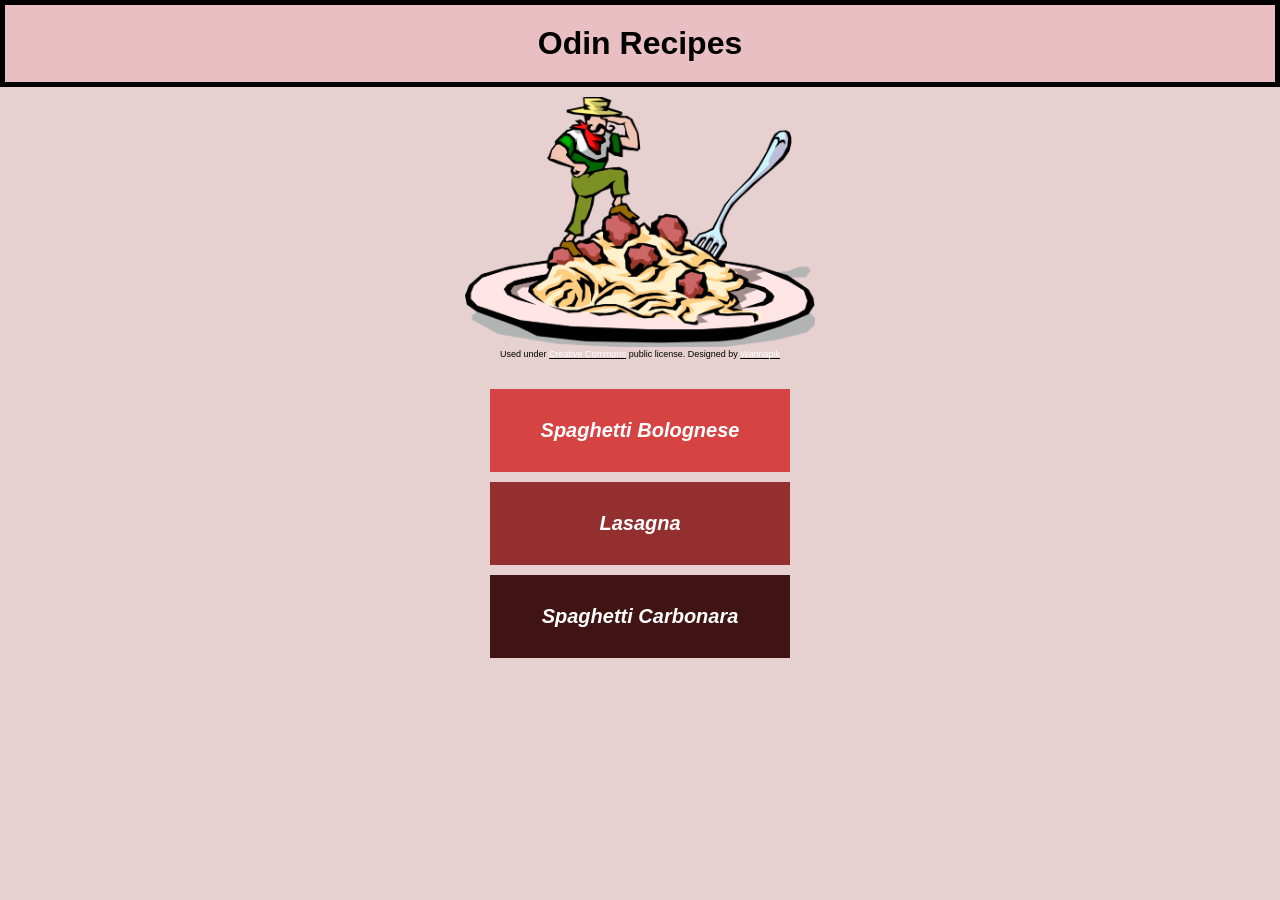
<file: index.html>
<!DOCTYPE html>
<html lang="en">
<head>
    <meta charset="UTF-8">
    <meta name="viewport" content="width=device-width, initial-scale=1.0">
    <title>Odin Recipes</title>
    <link rel="stylesheet" href="./styles.css">
</head>
<body>
    
    <div class="header-box">
    <h1>Odin Recipes</h1>
    </div>

        <img class="index-img" src="./img/Italian Chef Conquers Plate of Spaghetti - Vector Image.png" alt="Vector Illustration of Italian Cuisine Chef Conquers Plate of Spaghetti Pasta with Meatballs" width="350" height="250">
        <div class="img-credit">Used under <u><a href="https://creativecommons.org/licenses/by/3.0/" target="_blank" rel="noopener noreferrer">Creative Commons</a></u> public license. Designed by <u><a href="https://www.wannapik.com/" target="_blank" rel="noopener noreferrer">Wannapik</a></u></div>

    <div class="index-button"><a class="spaghetti" href="./recipes/spaghetti.html">Spaghetti Bolognese</a></div>
    <div class="index-button"><a class="lasagna" href="./recipes/lasagna.html">Lasagna</a></div>
    <div class="index-button"><a class="carbonara" href="./recipes/carbonara.html">Spaghetti Carbonara</a></div>
</body>
</html>
</file>
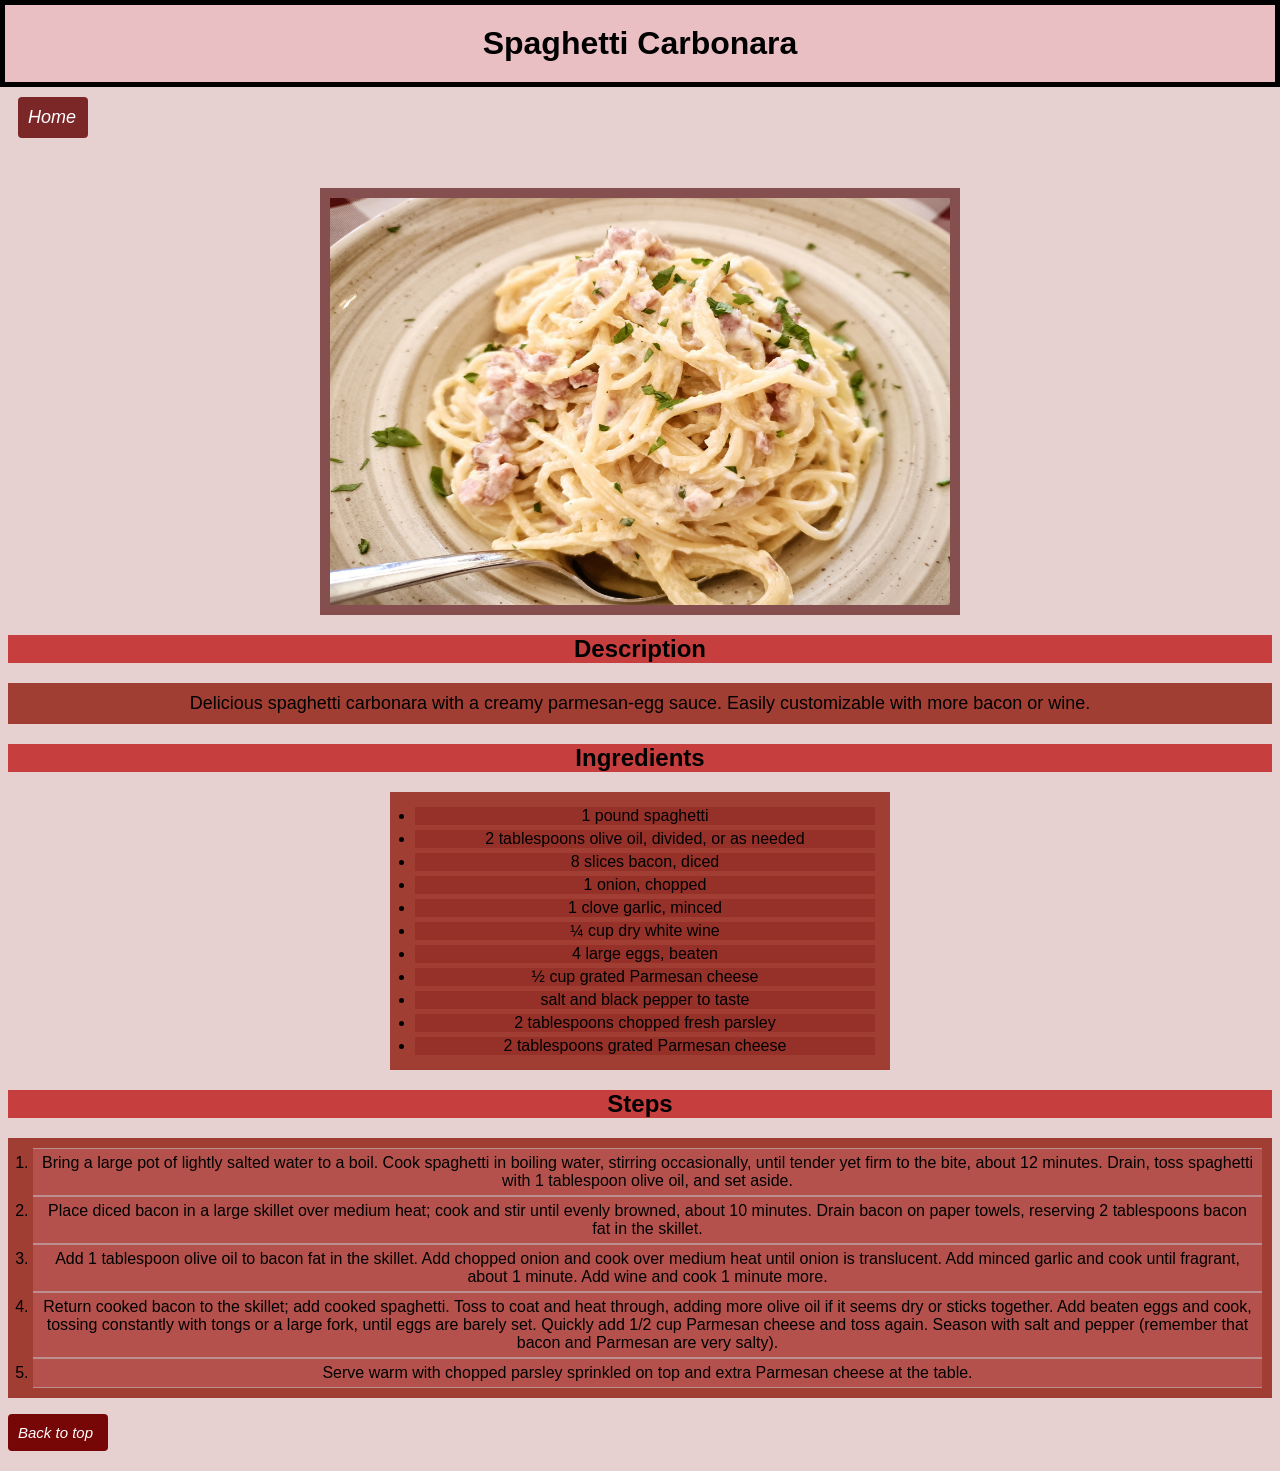
<file: recipes/carbonara.html>
<!DOCTYPE html>
<html lang="en">
<head>
    <meta charset="UTF-8">
    <meta name="viewport" content="width=device-width, initial-scale=1.0">
    <title>Spaghetti Carbonara</title>
    <link rel="stylesheet" href="../styles.css">

</head>
<body>

    <div class="header-box" id="top">
        <h1>Spaghetti Carbonara</h1>
    </div>

    <a id="home-button" href="../index.html">Home</a>

    <img class="food-images" src="../img/carbonara.jpg" alt="Delicious spaghetti carbonara on a plate" width="640" height="427">

    <h2>Description</h2>

    <p class="description">Delicious spaghetti carbonara with a creamy parmesan-egg sauce. Easily customizable with more bacon or wine.</p>

    <h2>Ingredients</h2>

    <ul>
        <li>1 pound spaghetti</li>
        <li>2 tablespoons olive oil, divided, or as needed</li>
        <li>8 slices bacon, diced</li>
        <li>1 onion, chopped</li>
        <li>1 clove garlic, minced</li>
        <li>¼ cup dry white wine</li>
        <li>4 large eggs, beaten</li>
        <li>½ cup grated Parmesan cheese</li>
        <li>salt and black pepper to taste</li>
        <li>2 tablespoons chopped fresh parsley</li>
        <li>2 tablespoons grated Parmesan cheese</li>
    </ul>

    <h2>Steps</h2>

    <ol>
        <li>Bring a large pot of lightly salted water to a boil. Cook spaghetti in boiling water, stirring occasionally, until tender yet firm to the bite, about 12 minutes. Drain, toss spaghetti with 1 tablespoon olive oil, and set aside.</li>
        <li>Place diced bacon in a large skillet over medium heat; cook and stir until evenly browned, about 10 minutes. Drain bacon on paper towels, reserving 2 tablespoons bacon fat in the skillet.</li>
        <li>Add 1 tablespoon olive oil to bacon fat in the skillet. Add chopped onion and cook over medium heat until onion is translucent. Add minced garlic and cook until fragrant, about 1 minute. Add wine and cook 1 minute more.</li>
        <li>Return cooked bacon to the skillet; add cooked spaghetti. Toss to coat and heat through, adding more olive oil if it seems dry or sticks together. Add beaten eggs and cook, tossing constantly with tongs or a large fork, until eggs are barely set. Quickly add 1/2 cup Parmesan cheese and toss again. Season with salt and pepper (remember that bacon and Parmesan are very salty).</li>
        <li>Serve warm with chopped parsley sprinkled on top and extra Parmesan cheese at the table.</li>
    </ol>

    <a id="back-to-top-btn" href="#top">Back to top</button>
    
</body>
</html>
</file>
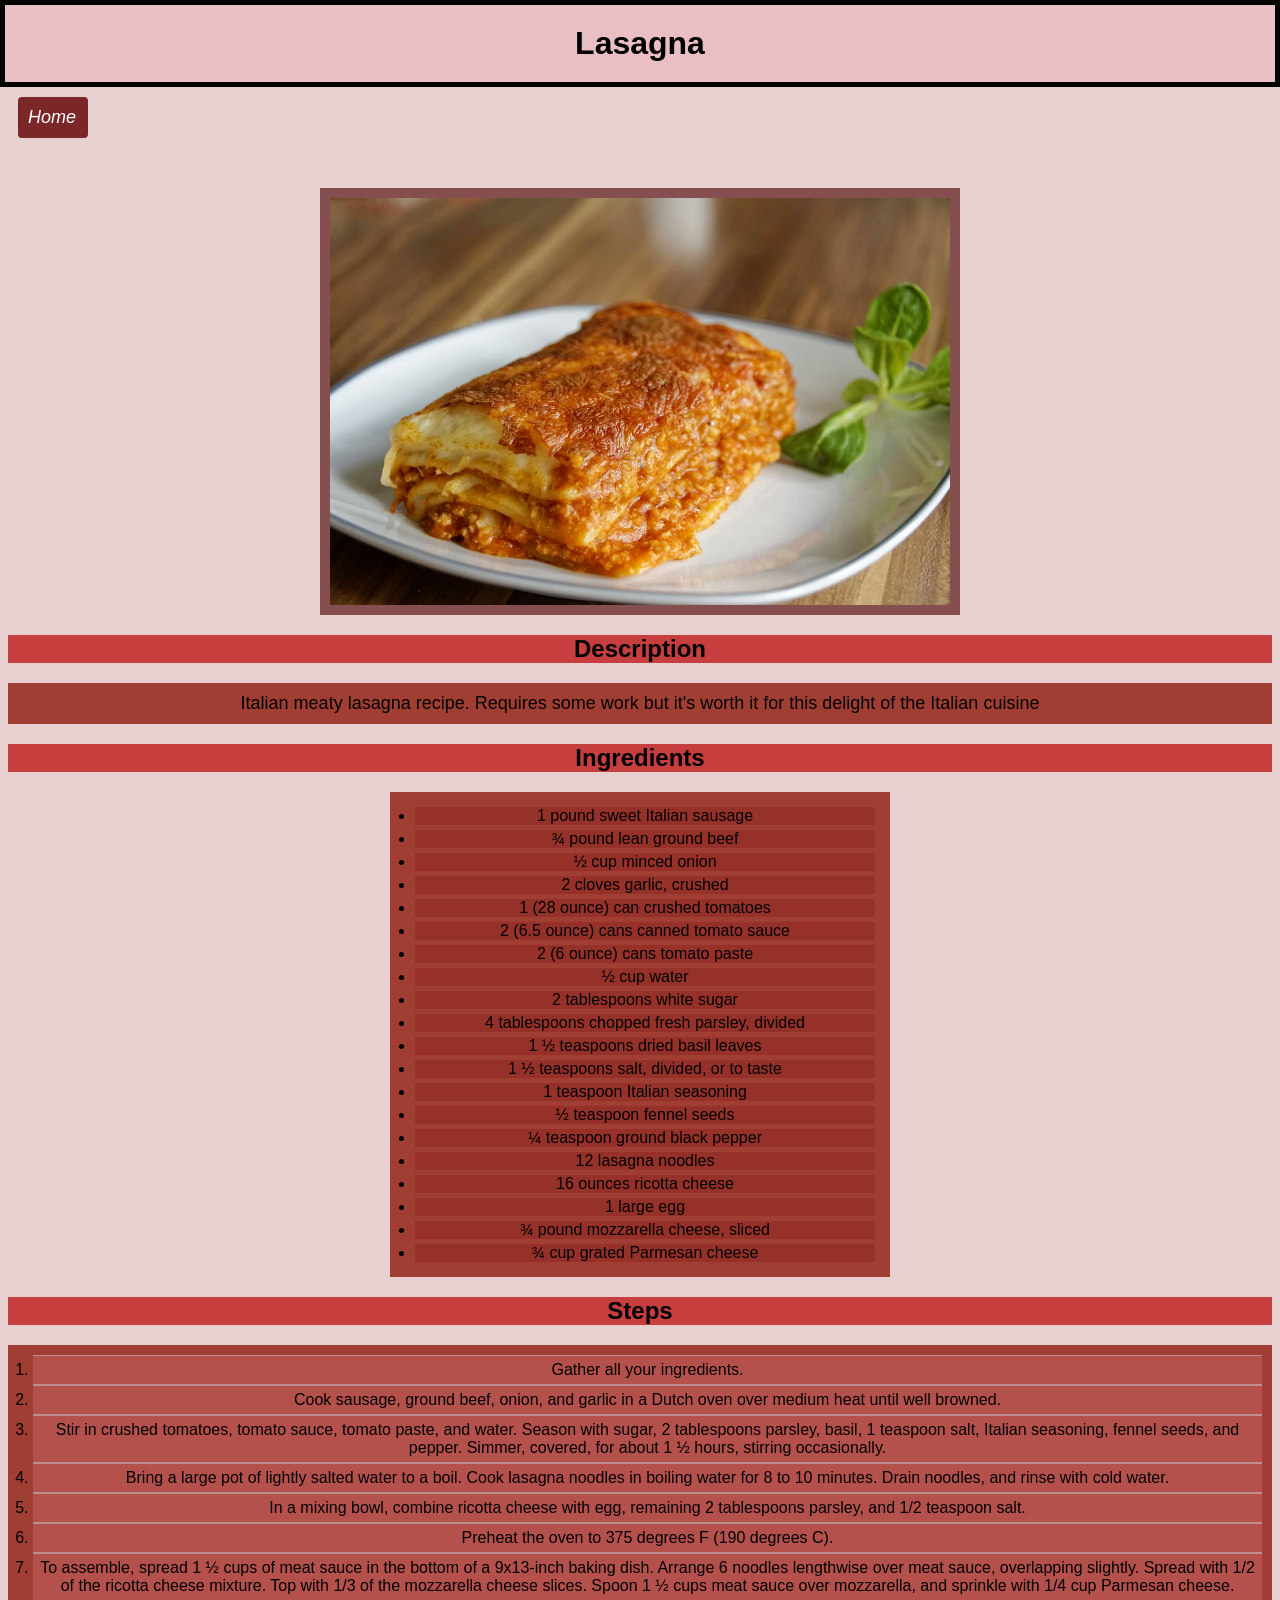
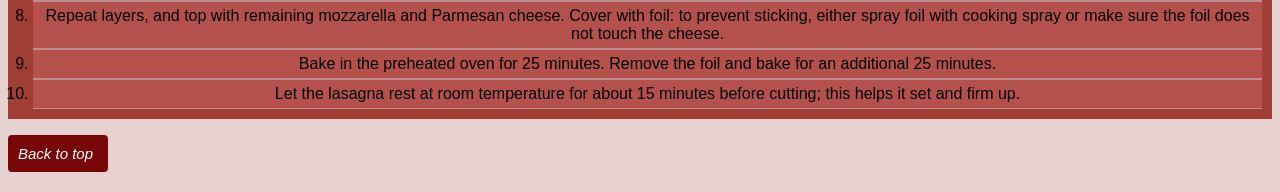
<file: recipes/lasagna.html>
<!DOCTYPE html>
<html lang="en">
<head>
    <meta charset="UTF-8">
    <meta name="viewport" content="width=device-width, initial-scale=1.0">
    <title>Lasagna</title>
    <link rel="stylesheet" href="../styles.css">

</head>
<body>

    <div class="header-box" id="top">
        <h1>Lasagna</h1>
    </div>

    <a id="home-button" href="../index.html">Home</a>

    <img class="food-images" src="../img/lasagna.jpg" alt="Meaty lasagna on a plate served with some green garnish" width="640" height="427">
    
    <h2>Description</h2>
    
    <p class="description">Italian meaty lasagna recipe. Requires some work but it's worth it for this delight of the Italian cuisine</p>

    <h2>Ingredients</h2>

    <ul>
        <li>1 pound sweet Italian sausage</li>
        <li>¾ pound lean ground beef</li>
        <li>½ cup minced onion</li>
        <li>2 cloves garlic, crushed</li>
        <li>1 (28 ounce) can crushed tomatoes</li>
        <li>2 (6.5 ounce) cans canned tomato sauce</li>
        <li>2 (6 ounce) cans tomato paste</li>
        <li>½ cup water</li>
        <li>2 tablespoons white sugar</li>
        <li>4 tablespoons chopped fresh parsley, divided</li>
        <li>1 ½ teaspoons dried basil leaves</li>
        <li>1 ½ teaspoons salt, divided, or to taste</li>
        <li>1 teaspoon Italian seasoning</li>
        <li>½ teaspoon fennel seeds</li>
        <li>¼ teaspoon ground black pepper</li>
        <li>12 lasagna noodles</li>
        <li>16 ounces ricotta cheese</li>
        <li>1 large egg</li>
        <li>¾ pound mozzarella cheese, sliced</li>
        <li>¾ cup grated Parmesan cheese</li>
    </ul>

    <h2>Steps</h2>

    <ol>
        <li>Gather all your ingredients.</li>
        <li>Cook sausage, ground beef, onion, and garlic in a Dutch oven over medium heat until well browned.</li>
        <li>Stir in crushed tomatoes, tomato sauce, tomato paste, and water. Season with sugar, 2 tablespoons parsley, basil, 1 teaspoon salt, Italian seasoning, fennel seeds, and pepper. Simmer, covered, for about 1 ½ hours, stirring occasionally.</li>
        <li>Bring a large pot of lightly salted water to a boil. Cook lasagna noodles in boiling water for 8 to 10 minutes. Drain noodles, and rinse with cold water.</li>
        <li>In a mixing bowl, combine ricotta cheese with egg, remaining 2 tablespoons parsley, and 1/2 teaspoon salt.</li>
        <li>Preheat the oven to 375 degrees F (190 degrees C).</li>
        <li>To assemble, spread 1 ½ cups of meat sauce in the bottom of a 9x13-inch baking dish. Arrange 6 noodles lengthwise over meat sauce, overlapping slightly. Spread with 1/2 of the ricotta cheese mixture. Top with 1/3 of the mozzarella cheese slices. Spoon 1 ½ cups meat sauce over mozzarella, and sprinkle with 1/4 cup Parmesan cheese.</li>
        <li>Repeat layers, and top with remaining mozzarella and Parmesan cheese. Cover with foil: to prevent sticking, either spray foil with cooking spray or make sure the foil does not touch the cheese.</li>
        <li>Bake in the preheated oven for 25 minutes. Remove the foil and bake for an additional 25 minutes.</li>
        <li>Let the lasagna rest at room temperature for about 15 minutes before cutting; this helps it set and firm up.</li>
    </ol>

    <a id="back-to-top-btn" href="#top">Back to top</button>
    
</body>
</html>
</file>
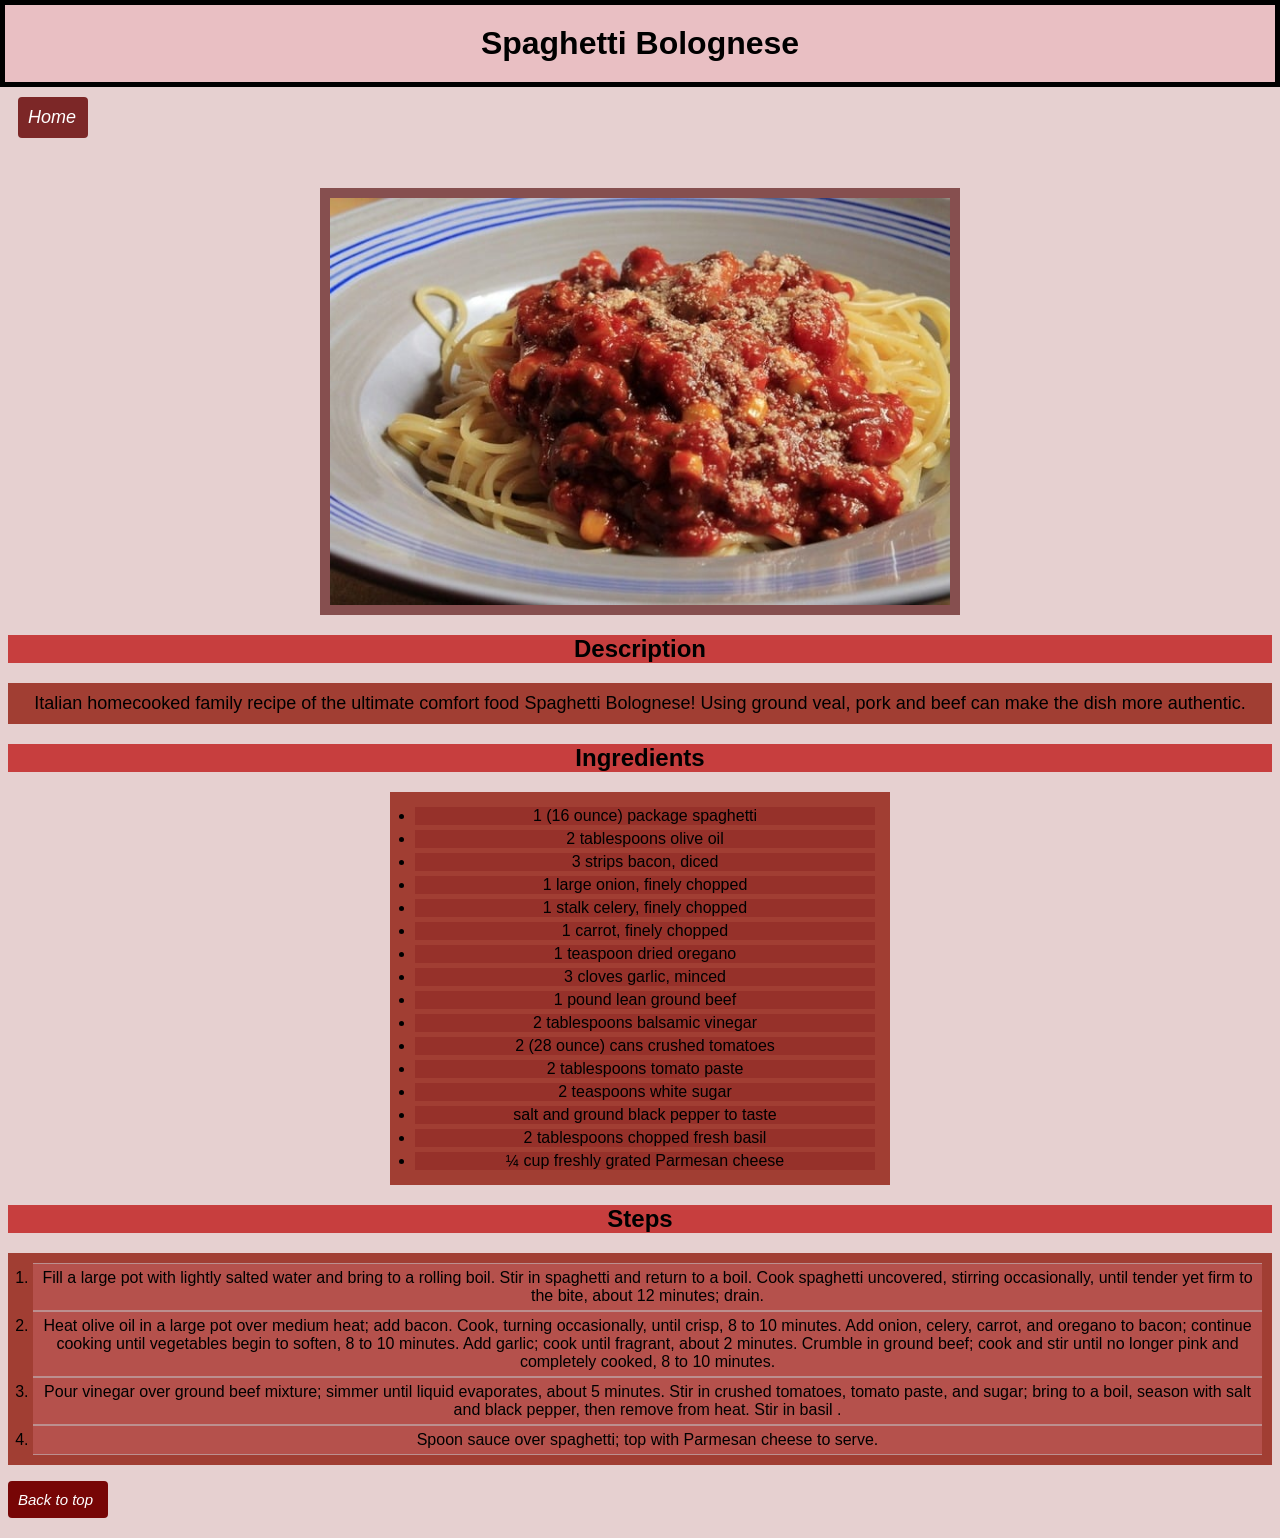
<file: recipes/spaghetti.html>
<!DOCTYPE html>
<html lang="en">
<head>
    <meta charset="UTF-8">
    <meta name="viewport" content="width=device-width, initial-scale=1.0">
    <title>Spaghetti Bolognese</title>
    <link rel="stylesheet" href="../styles.css">
</head>
<body>
    
    <div class="header-box" id="top">
        <h1>Spaghetti Bolognese</h1>
    </div>

    <a id="home-button" href="../index.html">Home</a>
    
    <img class="food-images" src="../img/spaghettibolognese.jpg" alt="A plate of spaghetti with meat sauce and parmesan cheese" width="640" height="427">

    <h2>Description</h2>

    <p class="description">Italian homecooked family recipe of the ultimate comfort food Spaghetti Bolognese! Using ground veal, pork and beef can make the dish more authentic.</p>

    <h2>Ingredients</h2>

    <ul>
        <li>1 (16 ounce) package spaghetti</li>
        <li>2 tablespoons olive oil</li>
        <li>3 strips bacon, diced</li>
        <li>1 large onion, finely chopped</li>
        <li>1 stalk celery, finely chopped</li>
        <li>1 carrot, finely chopped</li>
        <li>1 teaspoon dried oregano</li>
        <li>3 cloves garlic, minced</li>
        <li>1 pound lean ground beef</li>
        <li>2 tablespoons balsamic vinegar</li>
        <li>2 (28 ounce) cans crushed tomatoes</li>
        <li>2 tablespoons tomato paste</li>
        <li>2 teaspoons white sugar</li>
        <li>salt and ground black pepper to taste</li>
        <li>2 tablespoons chopped fresh basil</li>
        <li>¼ cup freshly grated Parmesan cheese</li>
    </ul>

    <h2>Steps</h2>

    <ol>
        <li>Fill a large pot with lightly salted water and bring to a rolling boil. Stir in spaghetti and return to a boil. Cook spaghetti uncovered, stirring occasionally, until tender yet firm to the bite, about 12 minutes; drain.</li>
        <li>Heat olive oil in a large pot over medium heat; add bacon. Cook, turning occasionally, until crisp, 8 to 10 minutes. Add onion, celery, carrot, and oregano to bacon; continue cooking until vegetables begin to soften, 8 to 10 minutes. Add garlic; cook until fragrant, about 2 minutes. Crumble in ground beef; cook and stir until no longer pink and completely cooked, 8 to 10 minutes.</li>
        <li>Pour vinegar over ground beef mixture; simmer until liquid evaporates, about 5 minutes. Stir in crushed tomatoes, tomato paste, and sugar; bring to a boil, season with salt and black pepper, then remove from heat. Stir in basil .</li>
        <li>Spoon sauce over spaghetti; top with Parmesan cheese to serve.</li>
        
    </ol>

    <a id="back-to-top-btn" href="#top">Back to top</button>
</body>
</html>
</file>
<file: styles.css>
:root {
  color-scheme: light dark;
}

html {
    box-sizing: border-box;
    scroll-behavior: smooth;
}

*,
*::before,
*::after {
    box-sizing: inherit;
}

body {
    font-family: Helvetica, Verdana, Arial, sans-serif;
    color: light-dark(#000000, #ffffff);
  background-color: light-dark(#e6d0d0, #4d2a2a);
}

h1 {
    text-align: center;
    background-color: #f38a983f;
    padding: 20px;
    border: 5px solid black;
}

.header-box {
    margin-top: -21px;
    margin-left: -8px;
    margin-right: -8px;
    margin-bottom: 100px;
}

.index-button,
.spaghetti,
.lasagna,
.carbonara {
    text-align: center;
    margin-bottom: 10px;
    display: block;
    font-size: 20px;
    font-weight: 600;
    font-style: oblique;
}

a {
    color: #ffffff;
    text-decoration: none;
}

a:hover {
background-color: #ff5e00;
}

.spaghetti {
    background-color: rgb(214, 67, 67);
    width: 300px;
    margin: 0 auto;
    padding: 30px;
    margin-top: 30px;
}

.lasagna {
    background-color: rgb(148, 47, 47);
    width: 300px;
    margin: 0 auto;
    padding: 30px;
}

.carbonara {
    background-color: rgb(65, 20, 20);
    width: 300px;
    margin: 0 auto;
    padding: 30px;
}

.food-img {
    width: 640px;
    height: 427px;
}

.index-img {
    width: 350px;
    height: 250px;
    display: block;
    margin: 0 auto;
    margin-top: -90px;
    margin-bottom: 10px;
}

.img-credit {
    font-size: 9px;
    display: block;
    text-align: center;
    margin-bottom: 10px;
    margin-top: -8px;
}

.food-images {
display: block;
margin: 0 auto;
background-color: #864f4f;
padding: 10px;
}

#home-button {
    margin-top: -90px;
    margin-bottom: 50px;
    margin-left: 10px;
    display: flex;
    background-color: rgb(124, 39, 39);
    width: 70px;
    padding: 10px;
    font-size: 18px;
    font-weight: 500;
    font-style: oblique;
    border: none;
    border-radius: 4px;
    outline: none;
}

#home-button:hover {
    background-color: #a14e1e;
}

h2 {
    text-align: center;
    background-color: rgb(199, 62, 62);
}

ul,
ol {
    list-style-position: outside;
}

ol {
    background-color: rgb(161, 62, 51);
    padding: 10px;
}

ol li {
    background-color: #f38a983f;
    text-align: center;
    margin-left: 15px;
    padding: 5px;
    border-bottom: 1px solid rosybrown;
    border-top: 1px solid rosybrown;
}

ul {
    background-color: rgb(161, 62, 51);
    padding: 10px;
    width: 500px;
    margin: 0 auto;
}

ul li {
    background-color: #861d1d65;
    text-align: center;
    margin: 5px;
    margin-left: 15px;
}

.description {
    background-color: rgb(161, 62, 51);
    padding: 10px;
    text-align: center;
    font-size: 18px;
}

#back-to-top-btn {
border: none;
outline: none;
background-color: #770606;
font-size: 15px;
cursor: pointer;
padding: 10px;
border-radius: 4px;
font-style: oblique;
margin-bottom: 20px;
display: block;
width: 100px;
font-weight: 500;
}

#back-to-top-btn:hover {
    background-color: #a14e1e;
}
</file>
